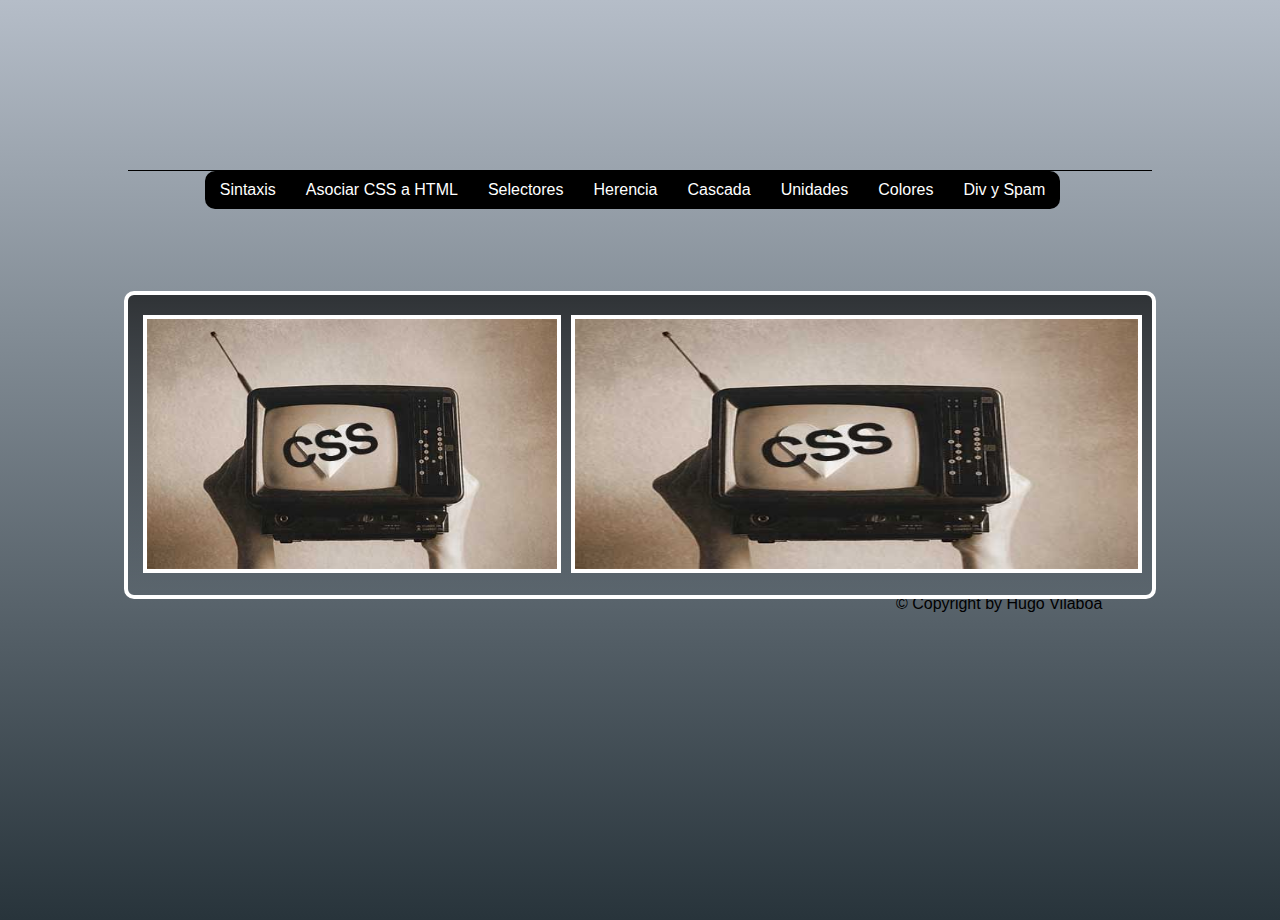
<file: SITIO WEB/HTML/index.html>
<!DOCTYPE html>
<html lang="en">
	<head>
		<meta charset="utf-8">

		<!-- Always force latest IE rendering engine (even in intranet) & Chrome Frame
		Remove this if you use the .htaccess -->
		<meta http-equiv="X-UA-Compatible" content="IE=edge,chrome=1">

		<title>DESDE CASA</title>
		<meta name="description" content="">
		<meta name="author" content="Hugo Vilaboa">

		<meta name="viewport" content="width=device-width; initial-scale=1.0">

		<!-- Replace favicon.ico & apple-touch-icon.png in the root of your domain and delete these references -->
		<link rel="shortcut icon" href="/favicon.ico">
		<link rel="apple-touch-icon" href="/apple-touch-icon.png">
		
		
		
		<!---------------------ESTILOS------------------->
		<link rel="stylesheet" type="text/css" href="../CSS/principal.css" />
		
		

	</head>
	
	

	<body>
		<div>
			<header>
				
			</header>
			
			<nav class="menu">
				
				<ul class="nav">
					<li><a class="radius1" href="Sintaxis.html">Sintaxis</a></li>
					<li><a href="Asociar.html">Asociar CSS a HTML</a></li>
					<li><a href="Selectores.html">Selectores</a>
						<ul class="nav2">
							<li><a href="Pseudoclases.html">Pseudoclases</a></li>
							<li><a href="Pseudoelementos.html">Pseudoelementos</a></li>
						</ul>
					</li>
					<li><a href="Herencia.html">Herencia</a></li>
					<li><a href="Cascada.html">Cascada</a></li>
					<li><a href="Unidades.html">Unidades</a></li>
					<li><a href="Colores.html">Colores</a></li>
					<li><a class="radius2" href="Divspam.html">Div y Spam</a></li>
					<div class="clear"></div>
		
				</ul>
			</nav>
			
			<div class="clear"></div>
			
			<section class="contenido">
				<article class="izquierdo">
					<img src="../IMAGENES/css1.jpg" onmouseover="this.src='../IMAGENES/css2.jpg';" onmouseout="this.src='../IMAGENES/css1.jpg';"/>
					
				</article>
				
				<article class="derecho">
					<img src="../IMAGENES/css1.jpg" onmouseover="this.src='../IMAGENES/css2.jpg';" onmouseout="this.src='../IMAGENES/css1.jpg';"/
					
				</article>
	
	
		
			
			
			</section>

			

			<footer>
				<p>
					&copy; Copyright  by Hugo Vilaboa
				</p>
			</footer>
		</div>
	</body>
</html>
</file>
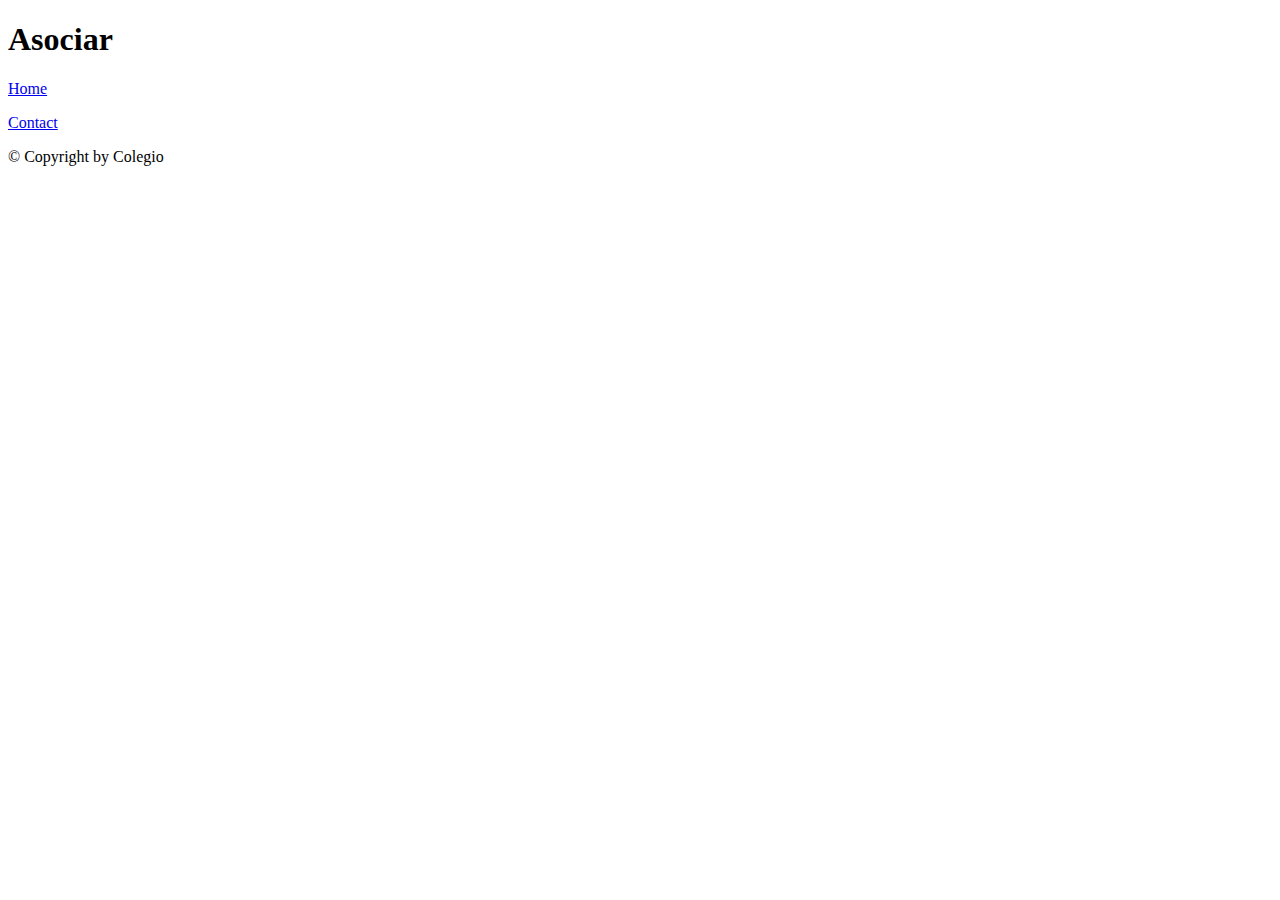
<file: SITIO WEB/HTML/Asociar.html>
<!DOCTYPE html>
<html lang="en">
<head>
  <meta charset="utf-8">

  <!-- Always force latest IE rendering engine (even in intranet) & Chrome Frame 
       Remove this if you use the .htaccess -->
  <meta http-equiv="X-UA-Compatible" content="IE=edge,chrome=1">

  <title>Asociar</title>
  <meta name="description" content="">
  <meta name="author" content="Colegio">

  <meta name="viewport" content="width=device-width; initial-scale=1.0">

  <!-- Replace favicon.ico & apple-touch-icon.png in the root of your domain and delete these references -->
  <link rel="shortcut icon" href="/favicon.ico">
  <link rel="apple-touch-icon" href="/apple-touch-icon.png">
</head>

<body>
  <div>
    <header>
      <h1>Asociar</h1>
    </header>
    <nav>
      <p><a href="/">Home</a></p>
      <p><a href="/contact">Contact</a></p>
    </nav>

    <div>
      
    </div>

    <footer>
     <p>&copy; Copyright  by Colegio</p>
    </footer>
  </div>
</body>
</html>
</file>
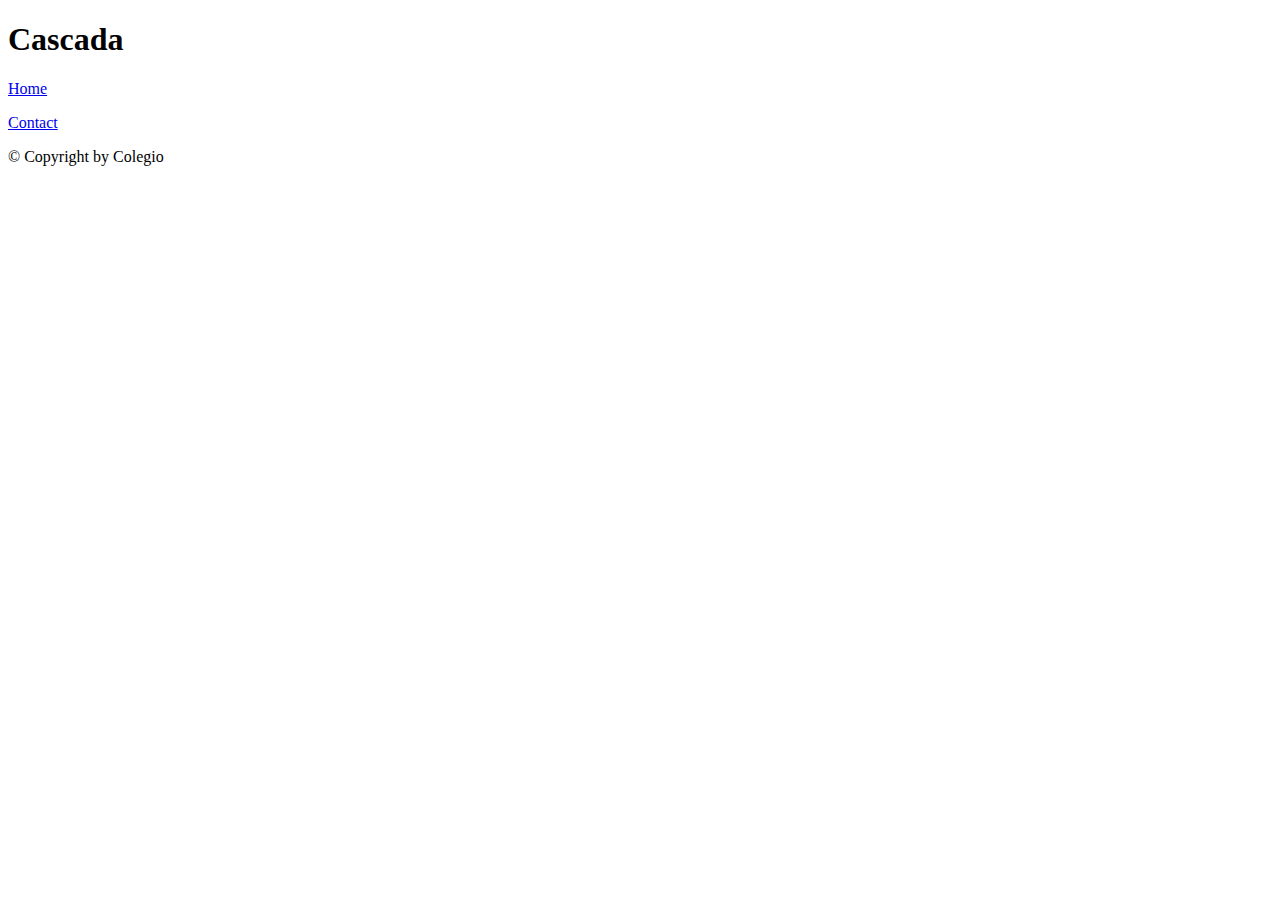
<file: SITIO WEB/HTML/Cascada.html>
<!DOCTYPE html>
<html lang="en">
<head>
  <meta charset="utf-8">

  <!-- Always force latest IE rendering engine (even in intranet) & Chrome Frame 
       Remove this if you use the .htaccess -->
  <meta http-equiv="X-UA-Compatible" content="IE=edge,chrome=1">

  <title>Cascada</title>
  <meta name="description" content="">
  <meta name="author" content="Colegio">

  <meta name="viewport" content="width=device-width; initial-scale=1.0">

  <!-- Replace favicon.ico & apple-touch-icon.png in the root of your domain and delete these references -->
  <link rel="shortcut icon" href="/favicon.ico">
  <link rel="apple-touch-icon" href="/apple-touch-icon.png">
</head>

<body>
  <div>
    <header>
      <h1>Cascada</h1>
    </header>
    <nav>
      <p><a href="/">Home</a></p>
      <p><a href="/contact">Contact</a></p>
    </nav>

    <div>
      
    </div>

    <footer>
     <p>&copy; Copyright  by Colegio</p>
    </footer>
  </div>
</body>
</html>
</file>
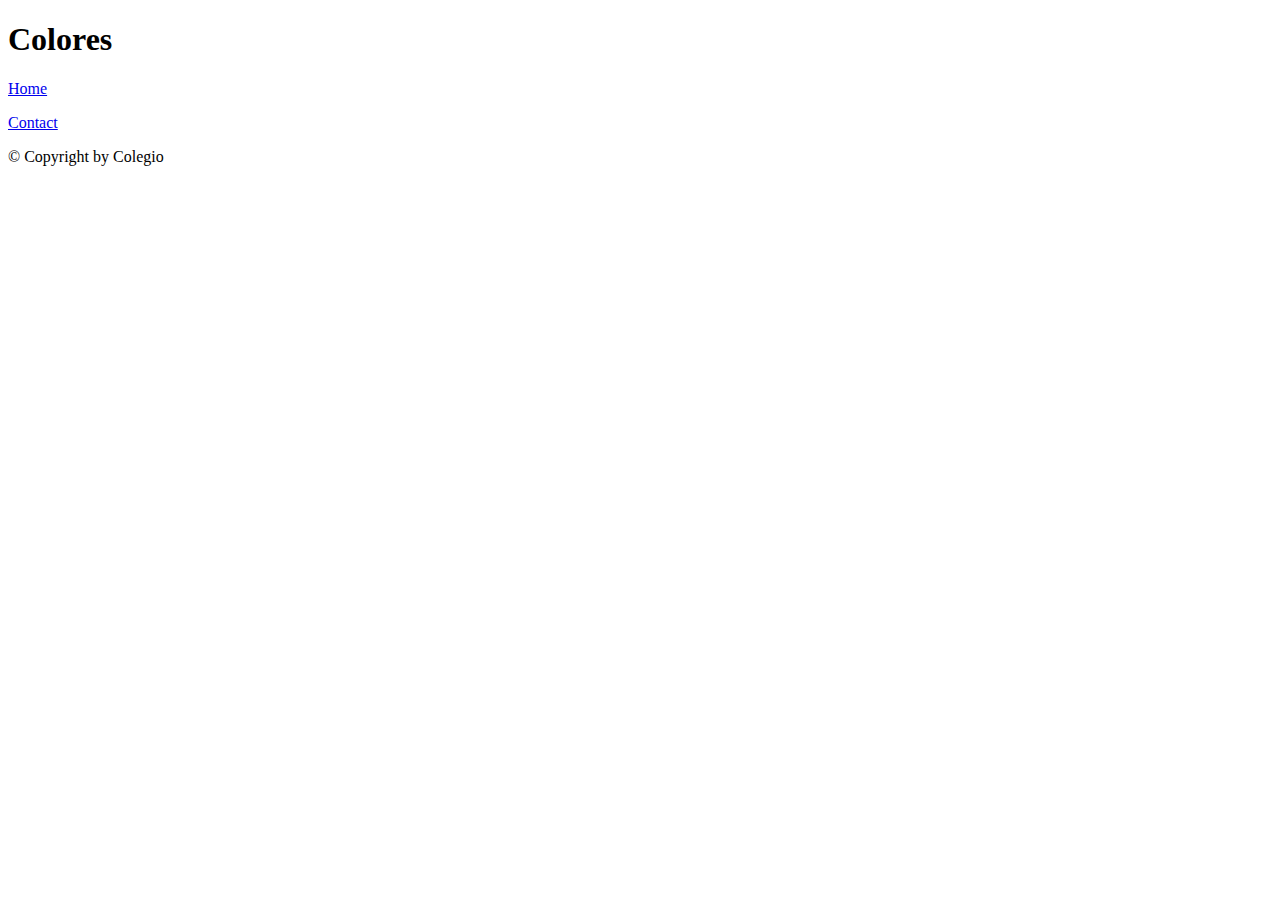
<file: SITIO WEB/HTML/Colores.html>
<!DOCTYPE html>
<html lang="en">
<head>
  <meta charset="utf-8">

  <!-- Always force latest IE rendering engine (even in intranet) & Chrome Frame 
       Remove this if you use the .htaccess -->
  <meta http-equiv="X-UA-Compatible" content="IE=edge,chrome=1">

  <title>Colores</title>
  <meta name="description" content="">
  <meta name="author" content="Colegio">

  <meta name="viewport" content="width=device-width; initial-scale=1.0">

  <!-- Replace favicon.ico & apple-touch-icon.png in the root of your domain and delete these references -->
  <link rel="shortcut icon" href="/favicon.ico">
  <link rel="apple-touch-icon" href="/apple-touch-icon.png">
</head>

<body>
  <div>
    <header>
      <h1>Colores</h1>
    </header>
    <nav>
      <p><a href="/">Home</a></p>
      <p><a href="/contact">Contact</a></p>
    </nav>

    <div>
      
    </div>

    <footer>
     <p>&copy; Copyright  by Colegio</p>
    </footer>
  </div>
</body>
</html>
</file>
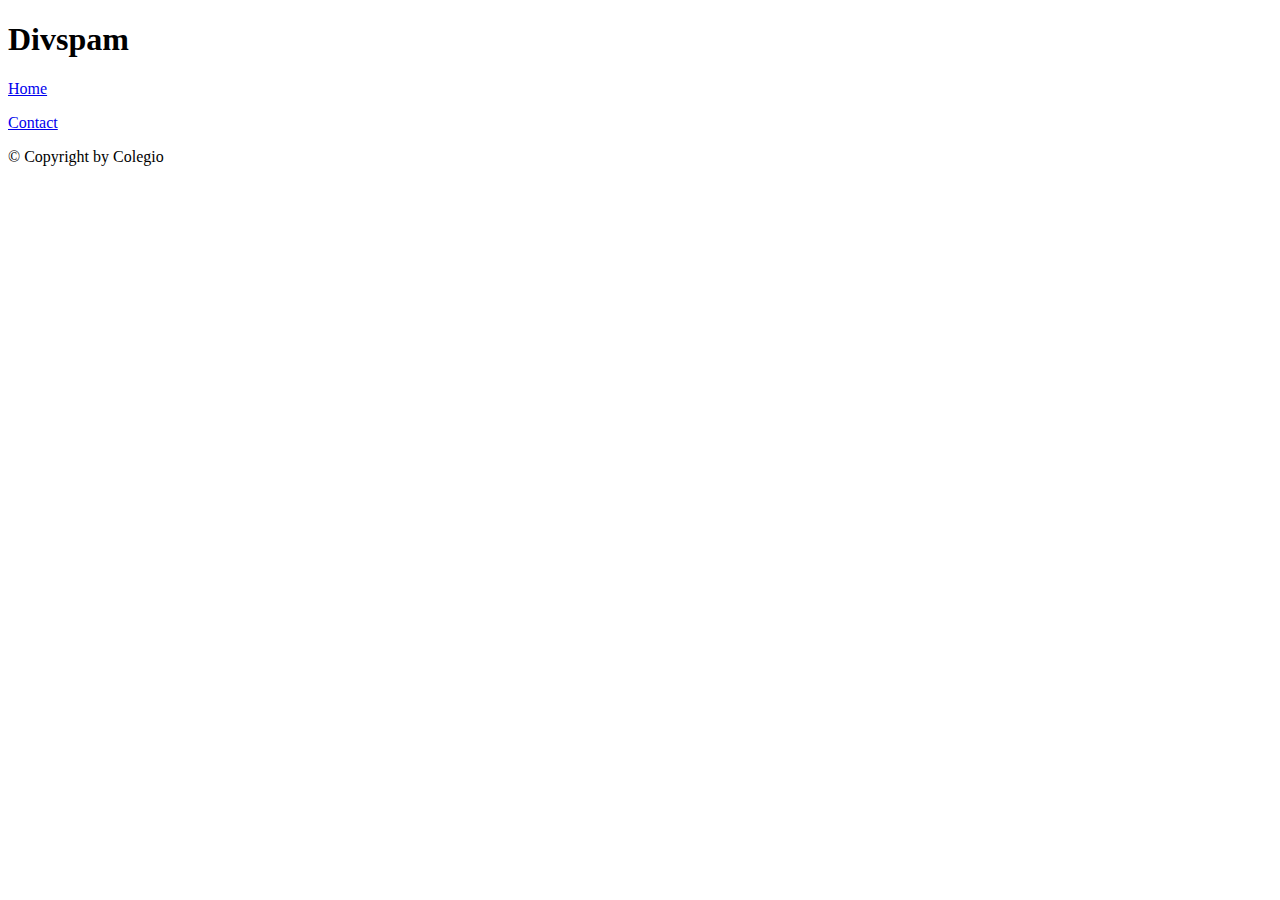
<file: SITIO WEB/HTML/Divspam.html>
<!DOCTYPE html>
<html lang="en">
<head>
  <meta charset="utf-8">

  <!-- Always force latest IE rendering engine (even in intranet) & Chrome Frame 
       Remove this if you use the .htaccess -->
  <meta http-equiv="X-UA-Compatible" content="IE=edge,chrome=1">

  <title>Divspam</title>
  <meta name="description" content="">
  <meta name="author" content="Colegio">

  <meta name="viewport" content="width=device-width; initial-scale=1.0">

  <!-- Replace favicon.ico & apple-touch-icon.png in the root of your domain and delete these references -->
  <link rel="shortcut icon" href="/favicon.ico">
  <link rel="apple-touch-icon" href="/apple-touch-icon.png">
</head>

<body>
  <div>
    <header>
      <h1>Divspam</h1>
    </header>
    <nav>
      <p><a href="/">Home</a></p>
      <p><a href="/contact">Contact</a></p>
    </nav>

    <div>
      
    </div>

    <footer>
     <p>&copy; Copyright  by Colegio</p>
    </footer>
  </div>
</body>
</html>
</file>
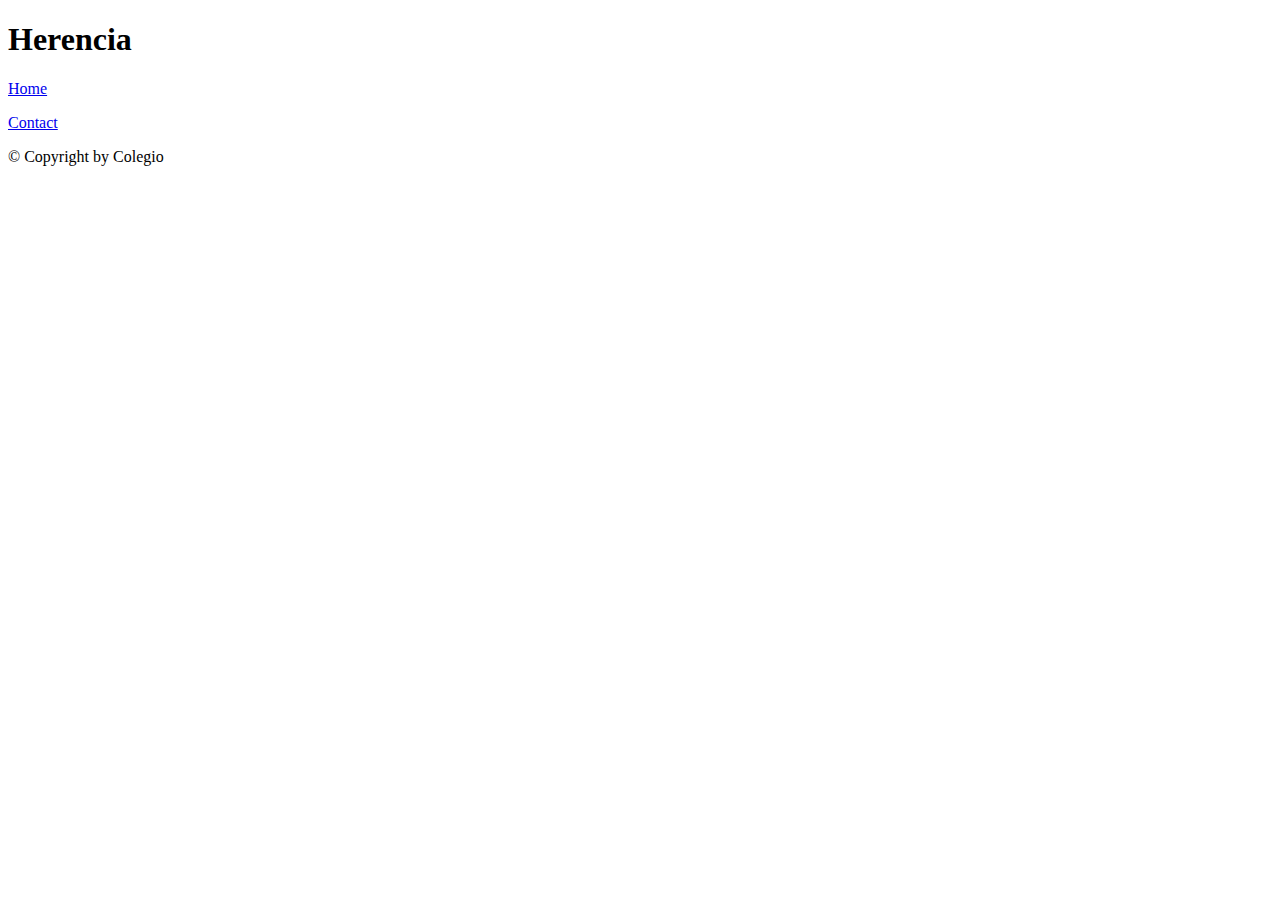
<file: SITIO WEB/HTML/Herencia.html>
<!DOCTYPE html>
<html lang="en">
<head>
  <meta charset="utf-8">

  <!-- Always force latest IE rendering engine (even in intranet) & Chrome Frame 
       Remove this if you use the .htaccess -->
  <meta http-equiv="X-UA-Compatible" content="IE=edge,chrome=1">

  <title>Herencia</title>
  <meta name="description" content="">
  <meta name="author" content="Colegio">

  <meta name="viewport" content="width=device-width; initial-scale=1.0">

  <!-- Replace favicon.ico & apple-touch-icon.png in the root of your domain and delete these references -->
  <link rel="shortcut icon" href="/favicon.ico">
  <link rel="apple-touch-icon" href="/apple-touch-icon.png">
</head>

<body>
  <div>
    <header>
      <h1>Herencia</h1>
    </header>
    <nav>
      <p><a href="/">Home</a></p>
      <p><a href="/contact">Contact</a></p>
    </nav>

    <div>
      
    </div>

    <footer>
     <p>&copy; Copyright  by Colegio</p>
    </footer>
  </div>
</body>
</html>
</file>
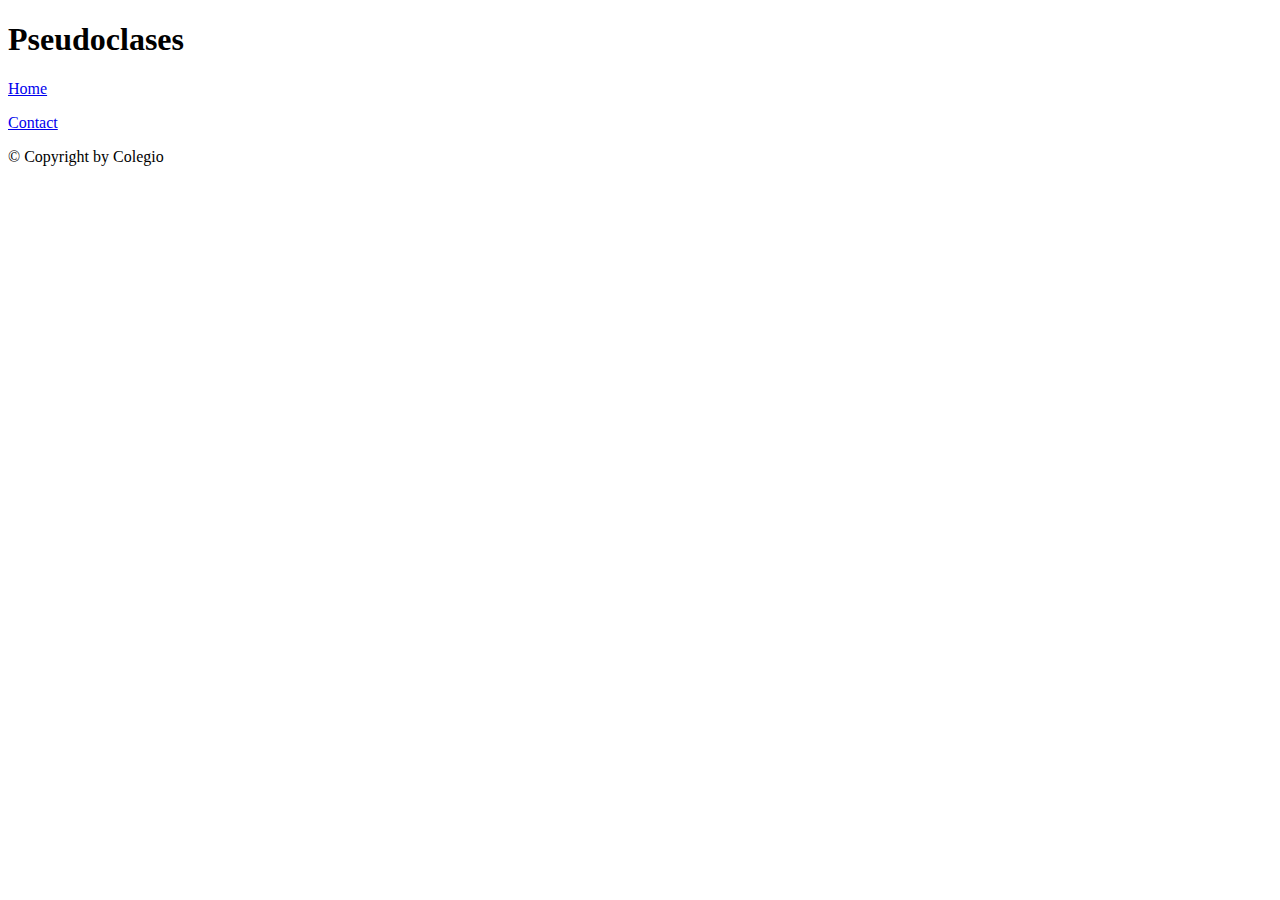
<file: SITIO WEB/HTML/Pseudoclases.html>
<!DOCTYPE html>
<html lang="en">
<head>
  <meta charset="utf-8">

  <!-- Always force latest IE rendering engine (even in intranet) & Chrome Frame 
       Remove this if you use the .htaccess -->
  <meta http-equiv="X-UA-Compatible" content="IE=edge,chrome=1">

  <title>Pseudoclases</title>
  <meta name="description" content="">
  <meta name="author" content="Colegio">

  <meta name="viewport" content="width=device-width; initial-scale=1.0">

  <!-- Replace favicon.ico & apple-touch-icon.png in the root of your domain and delete these references -->
  <link rel="shortcut icon" href="/favicon.ico">
  <link rel="apple-touch-icon" href="/apple-touch-icon.png">
</head>

<body>
  <div>
    <header>
      <h1>Pseudoclases</h1>
    </header>
    <nav>
      <p><a href="/">Home</a></p>
      <p><a href="/contact">Contact</a></p>
    </nav>

    <div>
      
    </div>

    <footer>
     <p>&copy; Copyright  by Colegio</p>
    </footer>
  </div>
</body>
</html>
</file>
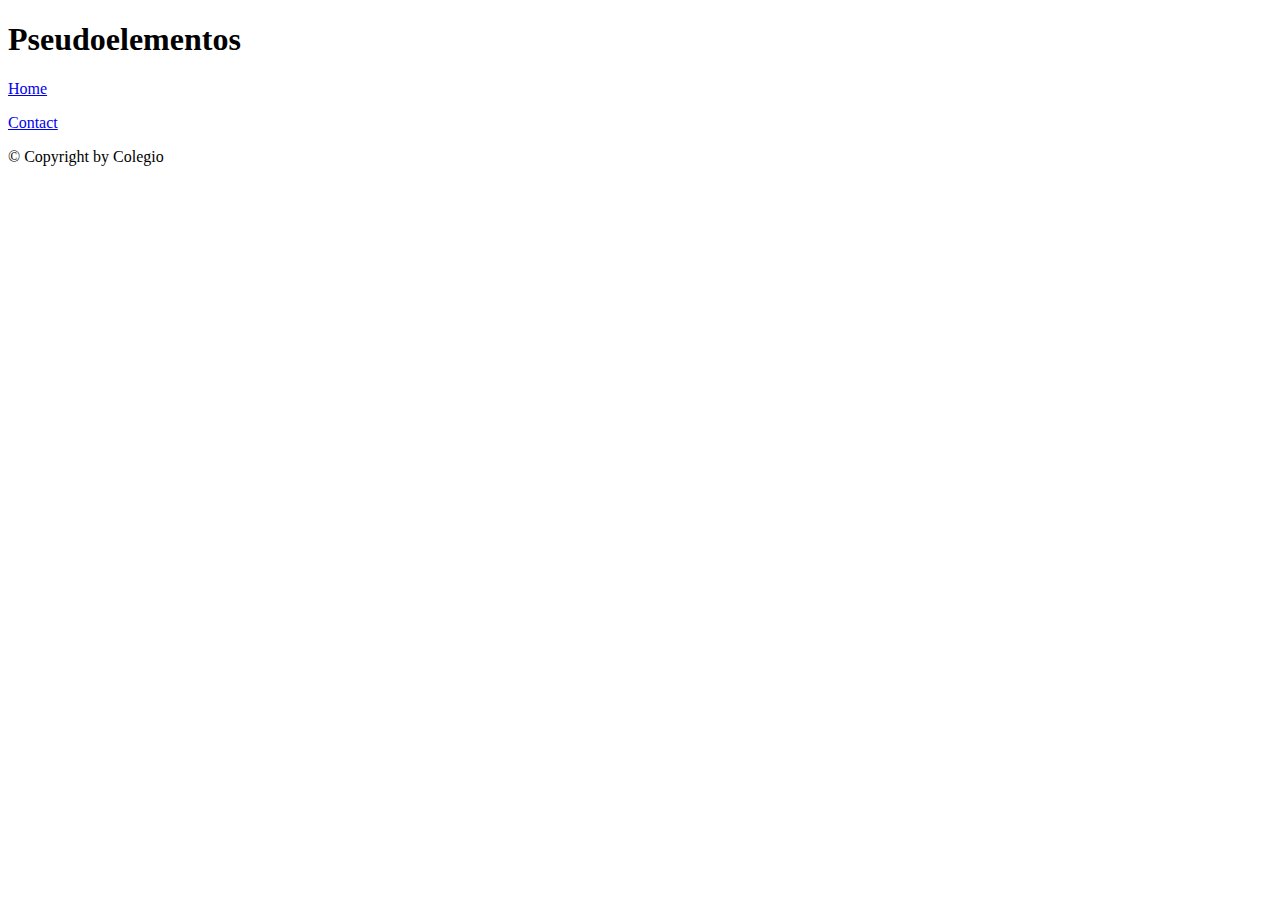
<file: SITIO WEB/HTML/Pseudoelementos.html>
<!DOCTYPE html>
<html lang="en">
<head>
  <meta charset="utf-8">

  <!-- Always force latest IE rendering engine (even in intranet) & Chrome Frame 
       Remove this if you use the .htaccess -->
  <meta http-equiv="X-UA-Compatible" content="IE=edge,chrome=1">

  <title>Pseudoelementos</title>
  <meta name="description" content="">
  <meta name="author" content="Colegio">

  <meta name="viewport" content="width=device-width; initial-scale=1.0">

  <!-- Replace favicon.ico & apple-touch-icon.png in the root of your domain and delete these references -->
  <link rel="shortcut icon" href="/favicon.ico">
  <link rel="apple-touch-icon" href="/apple-touch-icon.png">
</head>

<body>
  <div>
    <header>
      <h1>Pseudoelementos</h1>
    </header>
    <nav>
      <p><a href="/">Home</a></p>
      <p><a href="/contact">Contact</a></p>
    </nav>

    <div>
      
    </div>

    <footer>
     <p>&copy; Copyright  by Colegio</p>
    </footer>
  </div>
</body>
</html>
</file>
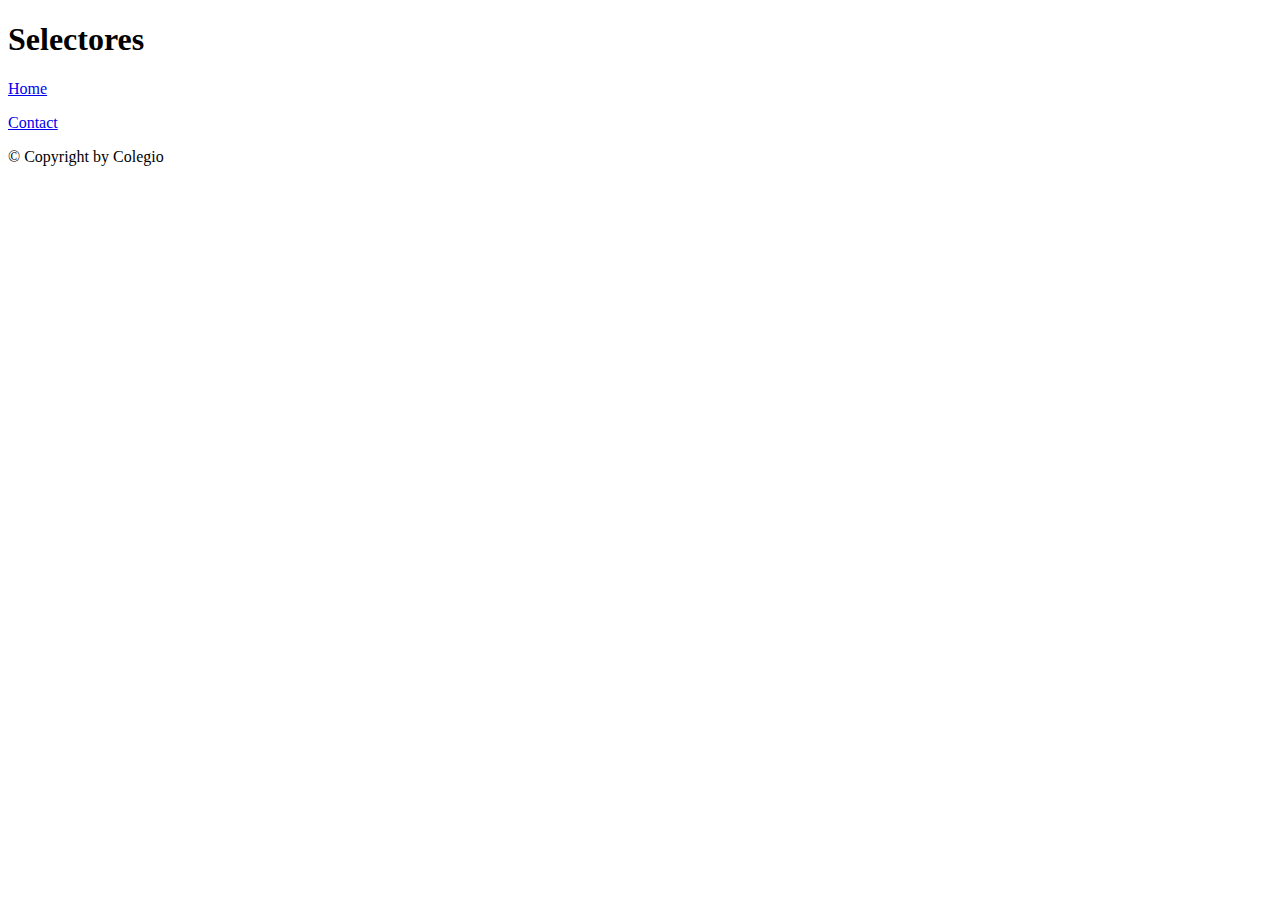
<file: SITIO WEB/HTML/Selectores.html>
<!DOCTYPE html>
<html lang="en">
<head>
  <meta charset="utf-8">

  <!-- Always force latest IE rendering engine (even in intranet) & Chrome Frame 
       Remove this if you use the .htaccess -->
  <meta http-equiv="X-UA-Compatible" content="IE=edge,chrome=1">

  <title>Selectores</title>
  <meta name="description" content="">
  <meta name="author" content="Colegio">

  <meta name="viewport" content="width=device-width; initial-scale=1.0">

  <!-- Replace favicon.ico & apple-touch-icon.png in the root of your domain and delete these references -->
  <link rel="shortcut icon" href="/favicon.ico">
  <link rel="apple-touch-icon" href="/apple-touch-icon.png">
</head>

<body>
  <div>
    <header>
      <h1>Selectores</h1>
    </header>
    <nav>
      <p><a href="/">Home</a></p>
      <p><a href="/contact">Contact</a></p>
    </nav>

    <div>
      
    </div>

    <footer>
     <p>&copy; Copyright  by Colegio</p>
    </footer>
  </div>
</body>
</html>
</file>
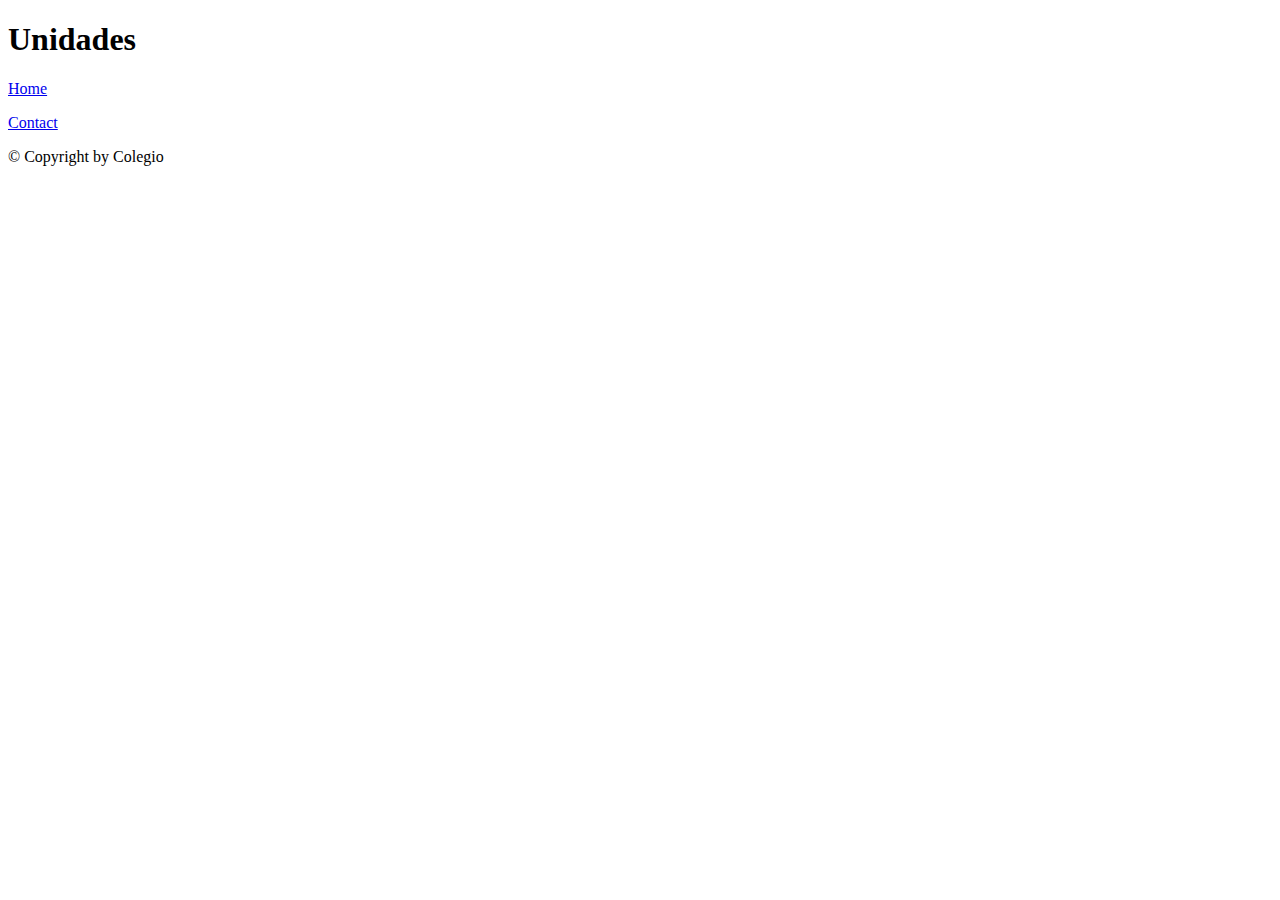
<file: SITIO WEB/HTML/Unidades.html>
<!DOCTYPE html>
<html lang="en">
<head>
  <meta charset="utf-8">

  <!-- Always force latest IE rendering engine (even in intranet) & Chrome Frame 
       Remove this if you use the .htaccess -->
  <meta http-equiv="X-UA-Compatible" content="IE=edge,chrome=1">

  <title>Unidades</title>
  <meta name="description" content="">
  <meta name="author" content="Colegio">

  <meta name="viewport" content="width=device-width; initial-scale=1.0">

  <!-- Replace favicon.ico & apple-touch-icon.png in the root of your domain and delete these references -->
  <link rel="shortcut icon" href="/favicon.ico">
  <link rel="apple-touch-icon" href="/apple-touch-icon.png">
</head>

<body>
  <div>
    <header>
      <h1>Unidades</h1>
    </header>
    <nav>
      <p><a href="/">Home</a></p>
      <p><a href="/contact">Contact</a></p>
    </nav>

    <div>
      
    </div>

    <footer>
     <p>&copy; Copyright  by Colegio</p>
    </footer>
  </div>
</body>
</html>
</file>
<file: SITIO WEB/CSS/principal.css>
/*-------BODY-------*/
body{
	width: 100%;
	margin: 0 auto;
	height:900px;
	font-family: helvetica;
    background-size:100%;
	background-attachment: fixed;
	background: -webkit-gradient(linear, left top, left bottom, color-stop(0%,#b5bdc8), color-stop(36%,#828c95), color-stop(100%,#28343b)); /* Chrome,Safari4+ */

}

/*-------CABECERA-------*/
header{
height: 150px;
width: 80%;
margin: 0 auto;
margin-top: 20px;
border-bottom: 1px solid #000000;
/*background-image:url("../IMAGENES/RAMON.png");*/
background-repeat: no-repeat;

}

/*-------MENÚ-------*/
.menu{
	width: 80%;
	height: 100px;
	border-top: 0px;
	margin: 0 auto;
	

}

.nav{
	list-style: none;
	width: 85%; /*CENTRAR MENÚ*/
	margin: 0 auto;
	padding-left: 0;
}

.nav2{
	list-style-type:none;
}



.nav li a{
	background-color: #000;
	color: #fff;
	text-decoration: none;
	padding: 10px 15px;
	display: block;
}

.nav li a:hover{
	background-color:#434343;
	border-bottom: 2px solid white;
}

.nav > li{
	float:left;
}

.nav li ul{
	display:none;
	position: absolute;
	min-width: 140px;
}

.nav li:hover > ul{
	display: block;
}

.nav li ul li{
	position: relative;
}

.nav li ul li ul{
	right: -140px;
	top: 0px;
}


.clear{
	clear:both;
}

.radius1 {
border-top-left-radius: 10px;
border-bottom-left-radius: 10px;
}

.radius2{
border-top-right-radius: 10px;
border-bottom-right-radius: 10px;
}

/*-------CONTENIDO-------*/

 section.contenido{
	height: 300px;
	width: 80%;
	margin:0 auto;
	border: 4px solid white;
	border-radius: 10px;
	position: relative;
	top: 20px;
	background: -webkit-gradient(linear, left top, left bottom, color-stop(0%,rgba(0,0,0,0.65)), color-stop(100%,rgba(0,0,0,0))); /* Chrome,Safari4+ */
	
}

article.izquierdo img{
	width: 40%;
	height: 250px;
	float: left;
	border: 4px solid white;
	position: relative;
	top: 20px;
	left: 15px;
}

article.derecho img{
	width: 55%;
	height: 250px;
	float: right;
	border: 4px solid white;
	position: relative;
	top: 20px;
	left: -10px;
}

footer p{
	width: 30%;
	float: right;
}

/*-------MEDIA QUERIES-------*/

@media (max-width: 650px) {
   article.derecho img{
   float:none;
  }
  
  article.izquierdo img{
  	float:none;
  }
 }
</file>
